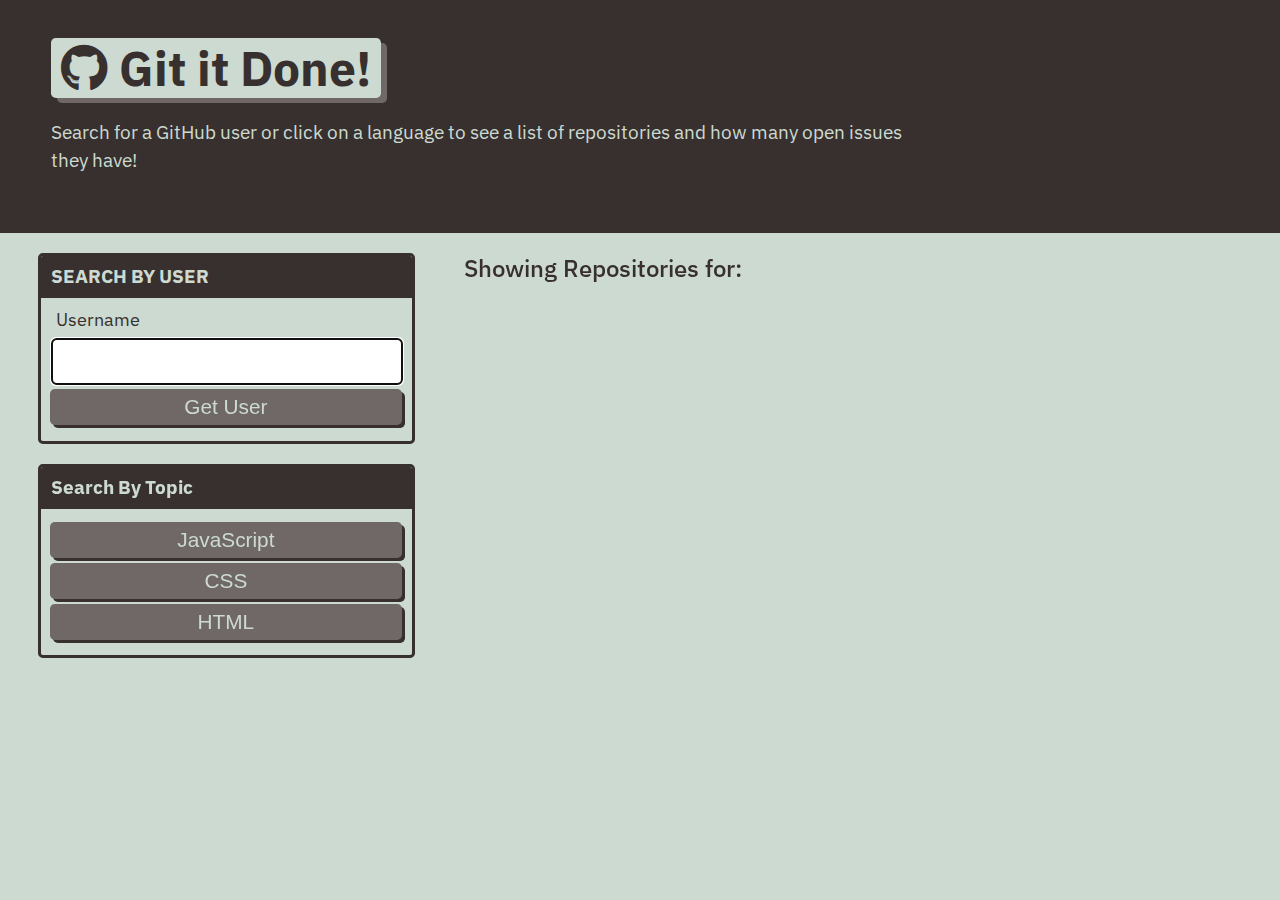
<file: index.html>
<!DOCTYPE html>
<html lang="en">
  <head>
    <meta charset="UTF-8" />
    <meta name="viewport" content="width=device-width, initial-scale=1.0" />
    <meta http-equiv="X-UA-Compatible" content="ie=edge" />
    <link
      href="https://fonts.googleapis.com/css?family=IBM+Plex+Sans:400,400i,700&display=swap"
      rel="stylesheet"
    />
    <link
      rel="stylesheet"
      href="https://cdnjs.cloudflare.com/ajax/libs/font-awesome/5.11.2/css/all.min.css"
    />
    <link rel="stylesheet" href="./assets/css/style.css" />
    <script src="./assets/js/homepage.js" defer></script>
    <title>Git it Done</title>
  </head>

  <body class="flex-column min-100-vh">
    <header class="hero">
      <h1 class="app-title"><i class="fab fa-github"></i> Git it Done!</h1>
      <p>
        Search for a GitHub user or click on a language to see a list of
        repositories and how many open issues they have!
      </p>
    </header>

    <main class="flex-row justify-space-between">
      <div class="col-12 col-md-4">
        <div class="card">
          <h3 class="card-header text-uppercase">Search By User</h3>
          <form id="user-form" class="card-body">
            <label class="form-label" for="username">Username</label>
            <input
              name="username"
              id="username"
              type="text"
              autofocus="true"
              class="form-input"
            />
            <button type="submit" class="btn">Get User</button>
          </form>
        </div>
        <div class="card">
          <h3 class="card-header text-upper-case">Search By Topic</h3>
          <div class="card-body" id="language-buttons">
            <button class="btn" data-language="javascript">JavaScript</button>
            <button class="btn" data-language="css">CSS</button>
            <button class="btn" data-language="html">HTML</button>
          </div>
        </div>
      </div>
      <div class="col-12 col-md-8">
        <div class="col-12 col-md-8">
          <h2 class="subtitle">
            Showing Repositories for: <span id="repo-user-name"></span>
          </h2>
          <div id="repos-container" class="list-group"></div>
        </div>
      </div>
    </main>
  </body>
</html>
</file>
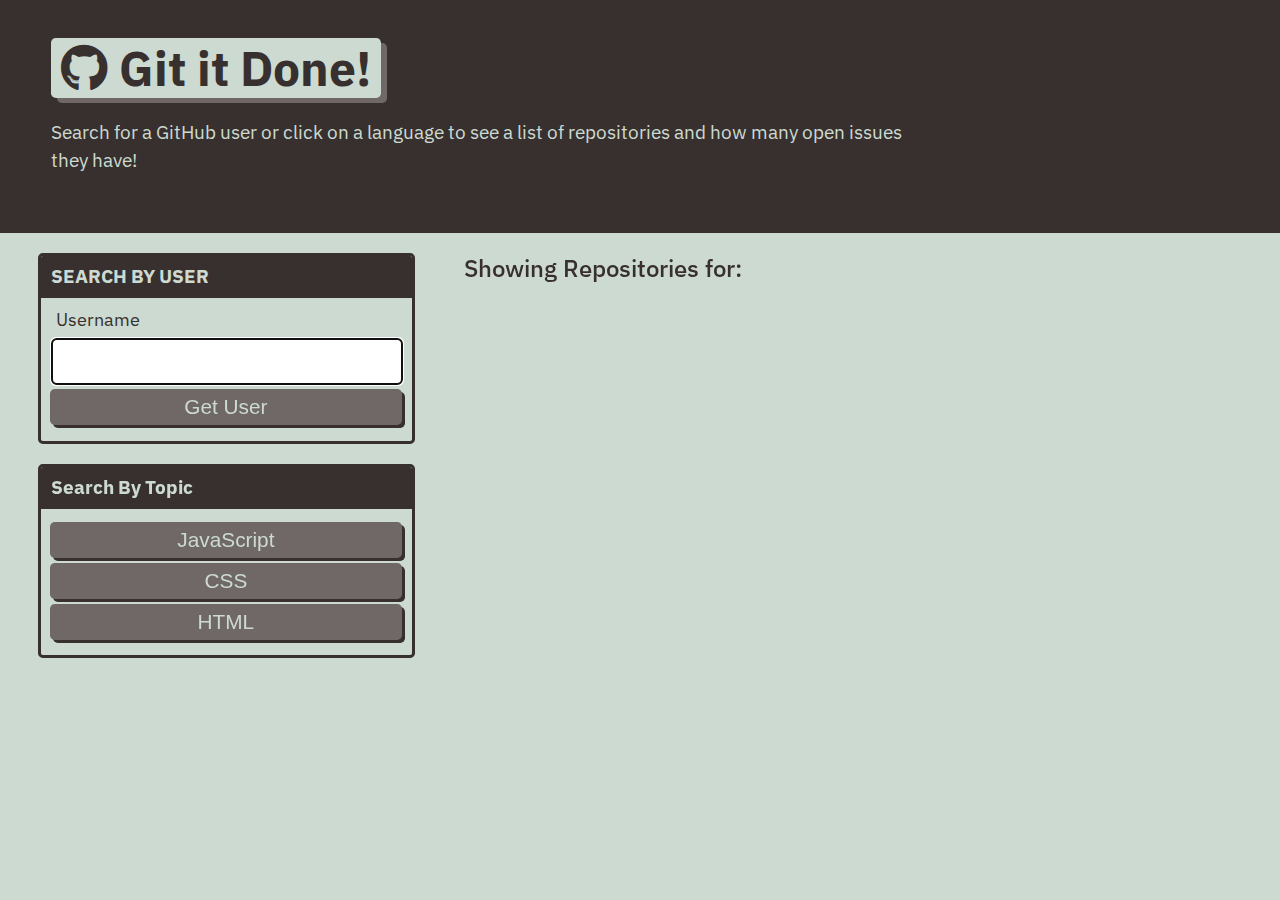
<file: single-repo.html>
<!DOCTYPE html>
<html lang="en">
  <head>
    <meta charset="UTF-8" />
    <meta name="viewport" content="width=device-width, initial-scale=1.0" />
    <meta http-equiv="X-UA-Compatible" content="ie=edge" />
    <link rel="stylesheet" href="./assets/css/style.css" />
    <title>Git it Done</title>
  </head>

  <body class="flex-column min-100-vh">
    <header class="hero">
      <h1 class="app-title">
        Showing Issues for: <span id="repo-name"></span>
      </h1>

      <div>
        <a href="./index.html" class="btn-back"> Go Back </a>
      </div>
    </header>

    <main>
      <div class="list-group" id="issues-container"></div>
      <div id="limit-warning"></div>
    </main>
    <script src="./assets/js/single.js" defer></script>
  </body>
</html>
</file>
<file: assets/css/style.css>
:root {
  --primary: #ccdad1;
  --secondary: #9caea9;
  --tertiary: #788585;
  --light-dark: #6f6866;
  --dark: #38302e;
  --border-radius: 0.3rem;
}

* {
  box-sizing: border-box;
}

body {
  background-color: var(--primary);
  margin: 0;
  padding: 0;
  font-family: 'IBM Plex Sans', sans-serif;
  color: var(--dark);
  line-height: 1.5;
  font-size: 16px;
}

h1,
h2,
h3,
h4,
h5,
h6 {
  font-weight: 700;
  margin: 0;
  color: var(--dark);
  line-height: 1.25;
}

main {
  margin: 20px auto;
  width: 94%;
}

p {
  font-size: 1.2rem;
}

.subtitle {
  margin-bottom: 30px;
  font-weight: 500;
}

#repo-user-name {
  text-transform: uppercase;
  font-weight: bold;
}

.btn {
  font-size: 1.3rem;
  text-decoration: none;
  padding: 6px 5px;
  width: 100%;
  display: block;
  margin: 5px 0;
  border-radius: var(--border-radius);
  color: var(--primary);
  border: none;
  outline: none;
  background-color: var(--light-dark);
  box-shadow: 3px 3px var(--dark);
  transform: translate(-1px, -1px);
}

.btn:hover {
  color: var(--primary);
  background-color: var(--tertiary);
  transform: translate(0, 0);
  box-shadow: 2px 2px var(--dark);
}

.btn-inline {
  display: inline;
}

.btn-back {
  border-radius: var(--border-radius);
  color: var(--primary);
  border: none;
  outline: none;
  background-color: var(--light-dark);
  box-shadow: 3px 3px var(--secondary);
  transform: translate(-1px, -1px);
  display: inline-block;
  width: auto;
  margin-top: 20px;
  padding: 15px;
  text-decoration: none;
  font-size: 1.2rem;
}

.btn-back:hover {
  color: var(--primary);
  background-color: var(--tertiary);
  transform: translate(0, 0);
  box-shadow: 2px 2px var(--dark);
}

.hero {
  padding: 3% 4%;
  background-color: var(--dark);
  color: var(--primary);
}

.hero p {
  max-width: 75%;
}

.app-title {
  font-size: 3rem;
  background-color: var(--primary);
  color: var(--dark);
  padding: 0 10px;
  display: inline-block;
  border-radius: var(--border-radius);
  box-shadow: 6px 5px var(--light-dark);
}

.list-group {
  padding: 0;
  list-style: none;
}

.list-item {
  margin-bottom: 10px;
  padding: 1.5%;
  border-radius: var(--border-radius);
  background-color: var(--light-dark);
  color: var(--primary);
  text-decoration: none;
}

.list-item:hover {
  background-color: var(--dark);
}

.status-icon {
  padding: 2px 5px;
  margin: 0 5px;
  background-color: rgba(255, 255, 255, 1);
  border-radius: var(--border-radius);
}

.icon-danger {
  color: rgb(255, 70, 70);
}

.icon-success {
  color: rgb(29, 153, 255);
}

/* CARDS */
.card {
  margin: 0 0 20px 0;
  border: 3px solid var(--dark);
  border-radius: var(--border-radius);
}

.card-header {
  color: var(--primary);
  background-color: var(--dark);
  padding: 2.5%;
  border-radius: calc(0.18rem - 1px) calc(0.18rem - 1px) 0 0;
}

.card-body {
  padding: 2.5%;
}

/* FORM */
.form-label,
.form-input,
.form-textarea {
  display: block;
}

.form-label {
  font-size: 1.1rem;
  margin: 0 0 0 5px;
}

.form-input {
  width: 100%;
  padding: 3%;
  margin: 5px 0;
  font-size: 1.2rem;
  border: 2px solid var(--light-dark);
  border-radius: var(--border-radius);
}

/* HEIGHT / WIDTH UTILS */
.min-100-vh {
  min-height: 100vh;
}

.min-100-vw {
  min-width: 100vw;
}

/* FONT UTILS */
.text-uppercase {
  text-transform: uppercase;
}

/* FLEX CONTENT */
.flex-row {
  display: flex;
  flex-wrap: wrap;
}

.flex-column {
  display: flex;
  flex-direction: column;
  flex-wrap: wrap;
}

.justify-space-between {
  justify-content: space-between;
}

.justify-space-around {
  justify-content: space-around;
}

.justify-flex-start {
  justify-content: flex-start;
}

.justify-flex-end {
  justify-content: flex-end;
}

.justify-center {
  justify-content: center;
}

.align-stretch {
  align-items: stretch;
}

.align-end {
  align-items: flex-end;
}

.align-center {
  align-items: center;
}

.col-auto {
  flex-grow: 1;
}

.col-1 {
  flex: 0 0 calc(100% * 1 / 12 - 2%);
}

.col-2 {
  flex: 0 0 calc(100% * 2 / 12 - 2%);
}

.col-3 {
  flex: 0 0 calc(100% * 3 / 12 - 2%);
}

.col-4 {
  flex: 0 0 calc(100% * 4 / 12 - 2%);
}

.col-5 {
  flex: 0 0 calc(100% * 5 / 12 - 2%);
}

.col-6 {
  flex: 0 0 calc(100% * 6 / 12 - 2%);
}

.col-7 {
  flex: 0 0 calc(100% * 7 / 12 - 2%);
}

.col-8 {
  flex: 0 0 calc(100% * 8 / 12 - 2%);
}

.col-9 {
  flex: 0 0 calc(100% * 9 / 12 - 2%);
}

.col-10 {
  flex: 0 0 calc(100% * 10 / 12 - 2%);
}

.col-11 {
  flex: 0 0 calc(100% * 11 / 12 - 2%);
}

.col-12 {
  flex: 0 0 100%;
}

/* col-sm */
@media screen and (min-width: 640px) {
  .col-sm-1 {
    flex: 0 0 calc(100% * 1 / 12 - 2%);
  }

  .col-sm-2 {
    flex: 0 0 calc(100% * 2 / 12 - 2%);
  }

  .col-sm-3 {
    flex: 0 0 calc(100% * 3 / 12 - 2%);
  }

  .col-sm-4 {
    flex: 0 0 calc(100% * 4 / 12 - 2%);
  }

  .col-sm-5 {
    flex: 0 0 calc(100% * 5 / 12 - 2%);
  }

  .col-sm-6 {
    flex: 0 0 calc(100% * 6 / 12 - 2%);
  }

  .col-sm-7 {
    flex: 0 0 calc(100% * 7 / 12 - 2%);
  }

  .col-sm-8 {
    flex: 0 0 calc(100% * 8 / 12 - 2%);
  }

  .col-sm-9 {
    flex: 0 0 calc(100% * 9 / 12 - 2%);
  }

  .col-sm-10 {
    flex: 0 0 calc(100% * 10 / 12 - 2%);
  }

  .col-sm-11 {
    flex: 0 0 calc(100% * 11 / 12 - 2%);
  }

  .col-sm-12 {
    flex: 0 0 100%;
  }
}

/* col-md */
@media screen and (min-width: 768px) {
  .col-md-1 {
    flex: 0 0 calc(100% * 1 / 12 - 2%);
  }

  .col-md-2 {
    flex: 0 0 calc(100% * 2 / 12 - 2%);
  }

  .col-md-3 {
    flex: 0 0 calc(100% * 3 / 12 - 2%);
  }

  .col-md-4 {
    flex: 0 0 calc(100% * 4 / 12 - 2%);
  }

  .col-md-5 {
    flex: 0 0 calc(100% * 5 / 12 - 2%);
  }

  .col-md-6 {
    flex: 0 0 calc(100% * 6 / 12 - 2%);
  }

  .col-md-7 {
    flex: 0 0 calc(100% * 7 / 12 - 2%);
  }

  .col-md-8 {
    flex: 0 0 calc(100% * 8 / 12 - 2%);
  }

  .col-md-9 {
    flex: 0 0 calc(100% * 9 / 12 - 2%);
  }

  .col-md-10 {
    flex: 0 0 calc(100% * 10 / 12 - 2%);
  }

  .col-md-11 {
    flex: 0 0 calc(100% * 11 / 12 - 2%);
  }

  .col-md-12 {
    flex: 0 0 100%;
  }
}

/* col-lg */
@media screen and (min-width: 992px) {
  .col-lg-1 {
    flex: 0 0 calc(100% * 1 / 12 - 2%);
  }

  .col-lg-2 {
    flex: 0 0 calc(100% * 2 / 12 - 2%);
  }

  .col-lg-3 {
    flex: 0 0 calc(100% * 3 / 12 - 2%);
  }

  .col-lg-4 {
    flex: 0 0 calc(100% * 4 / 12 - 2%);
  }

  .col-lg-5 {
    flex: 0 0 calc(100% * 5 / 12 - 2%);
  }

  .col-lg-6 {
    flex: 0 0 calc(100% * 6 / 12 - 2%);
  }

  .col-lg-7 {
    flex: 0 0 calc(100% * 7 / 12 - 2%);
  }

  .col-lg-8 {
    flex: 0 0 calc(100% * 8 / 12 - 2%);
  }

  .col-lg-9 {
    flex: 0 0 calc(100% * 9 / 12 - 2%);
  }

  .col-lg-10 {
    flex: 0 0 calc(100% * 10 / 12 - 2%);
  }

  .col-lg-11 {
    flex: 0 0 calc(100% * 11 / 12 - 2%);
  }

  .col-lg-12 {
    flex: 0 0 100%;
  }
}

/* col-xl */
@media screen and (min-width: 1200px) {
  .col-xl-1 {
    flex: 0 0 calc(100% * 1 / 12 - 2%);
  }

  .col-xl-2 {
    flex: 0 0 calc(100% * 2 / 12 - 2%);
  }

  .col-xl-3 {
    flex: 0 0 calc(100% * 3 / 12 - 2%);
  }

  .col-xl-4 {
    flex: 0 0 calc(100% * 4 / 12 - 2%);
  }

  .col-xl-5 {
    flex: 0 0 calc(100% * 5 / 12 - 2%);
  }

  .col-xl-6 {
    flex: 0 0 calc(100% * 6 / 12 - 2%);
  }

  .col-xl-7 {
    flex: 0 0 calc(100% * 7 / 12 - 2%);
  }

  .col-xl-8 {
    flex: 0 0 calc(100% * 8 / 12 - 2%);
  }

  .col-xl-9 {
    flex: 0 0 calc(100% * 9 / 12 - 2%);
  }

  .col-xl-10 {
    flex: 0 0 calc(100% * 10 / 12 - 2%);
  }

  .col-xl-11 {
    flex: 0 0 calc(100% * 11 / 12 - 2%);
  }

  .col-xl-12 {
    flex: 0 0 100%;
  }
}
</file>
